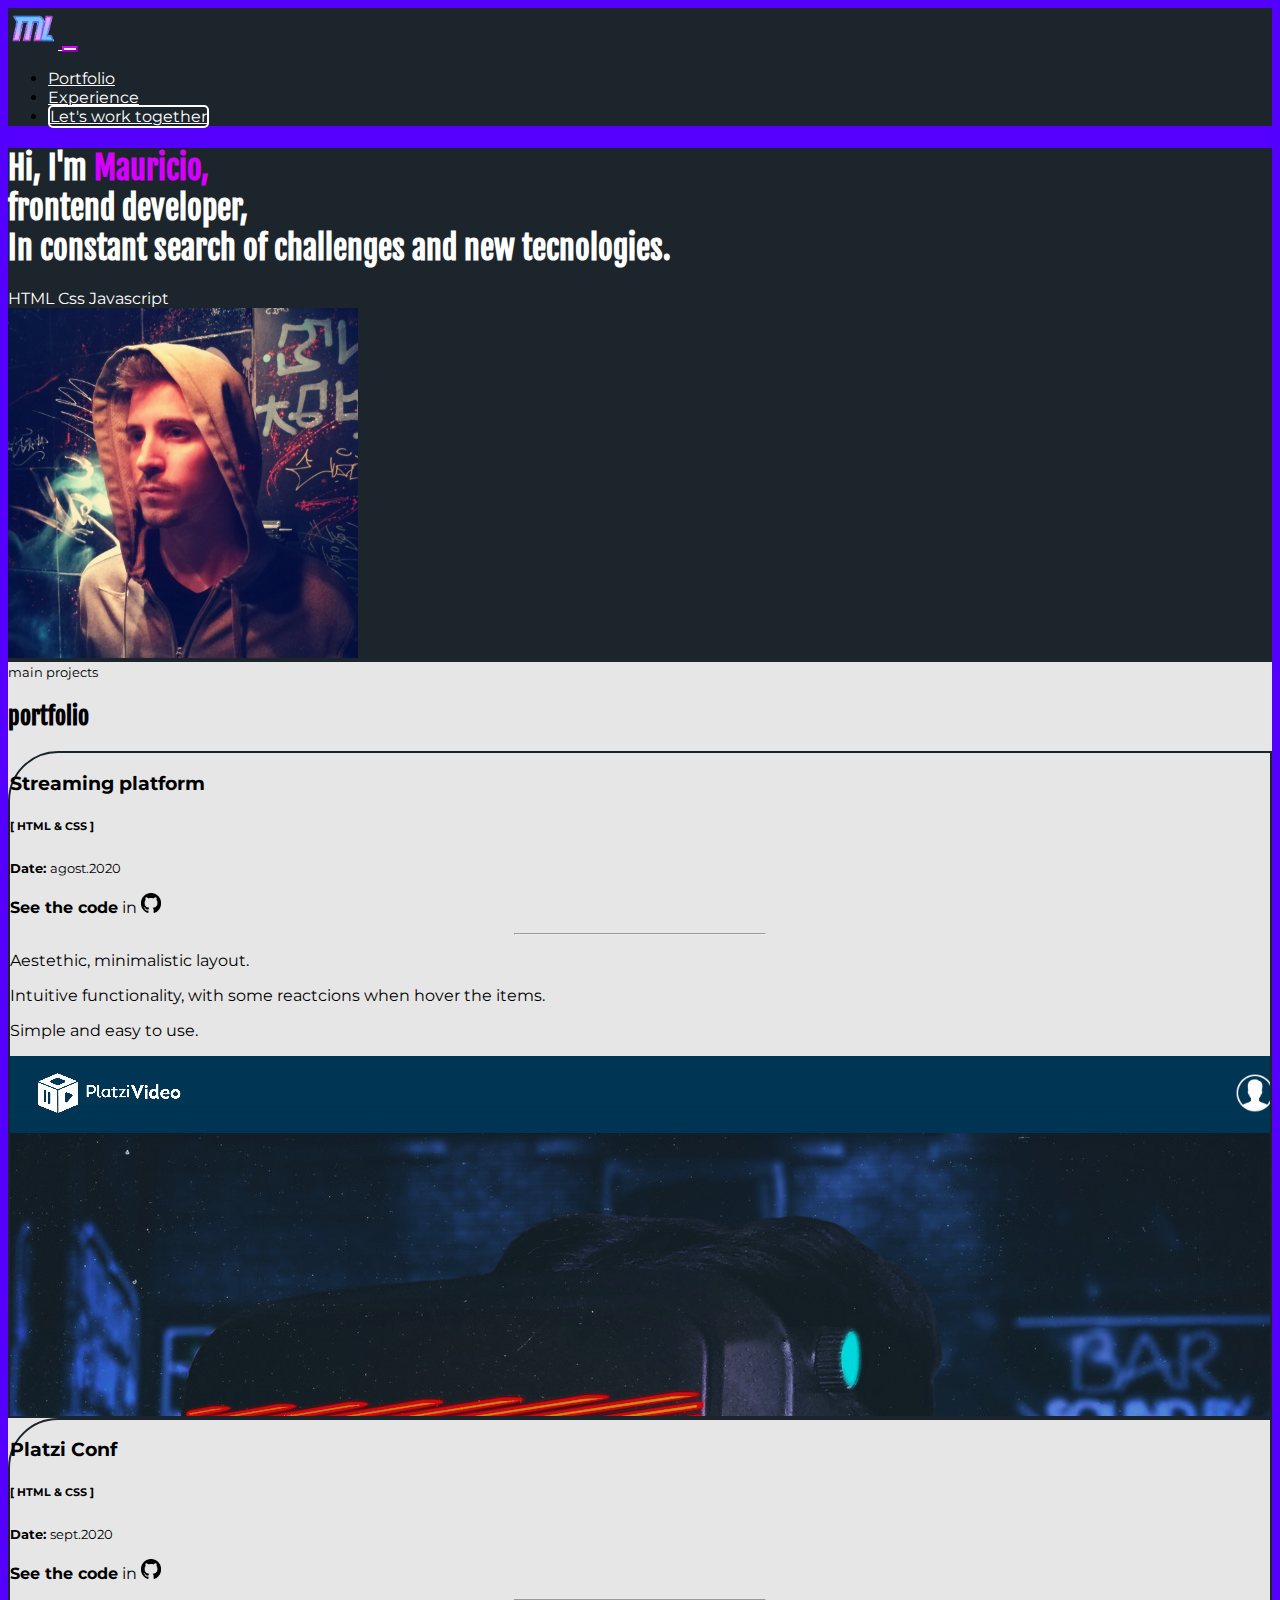
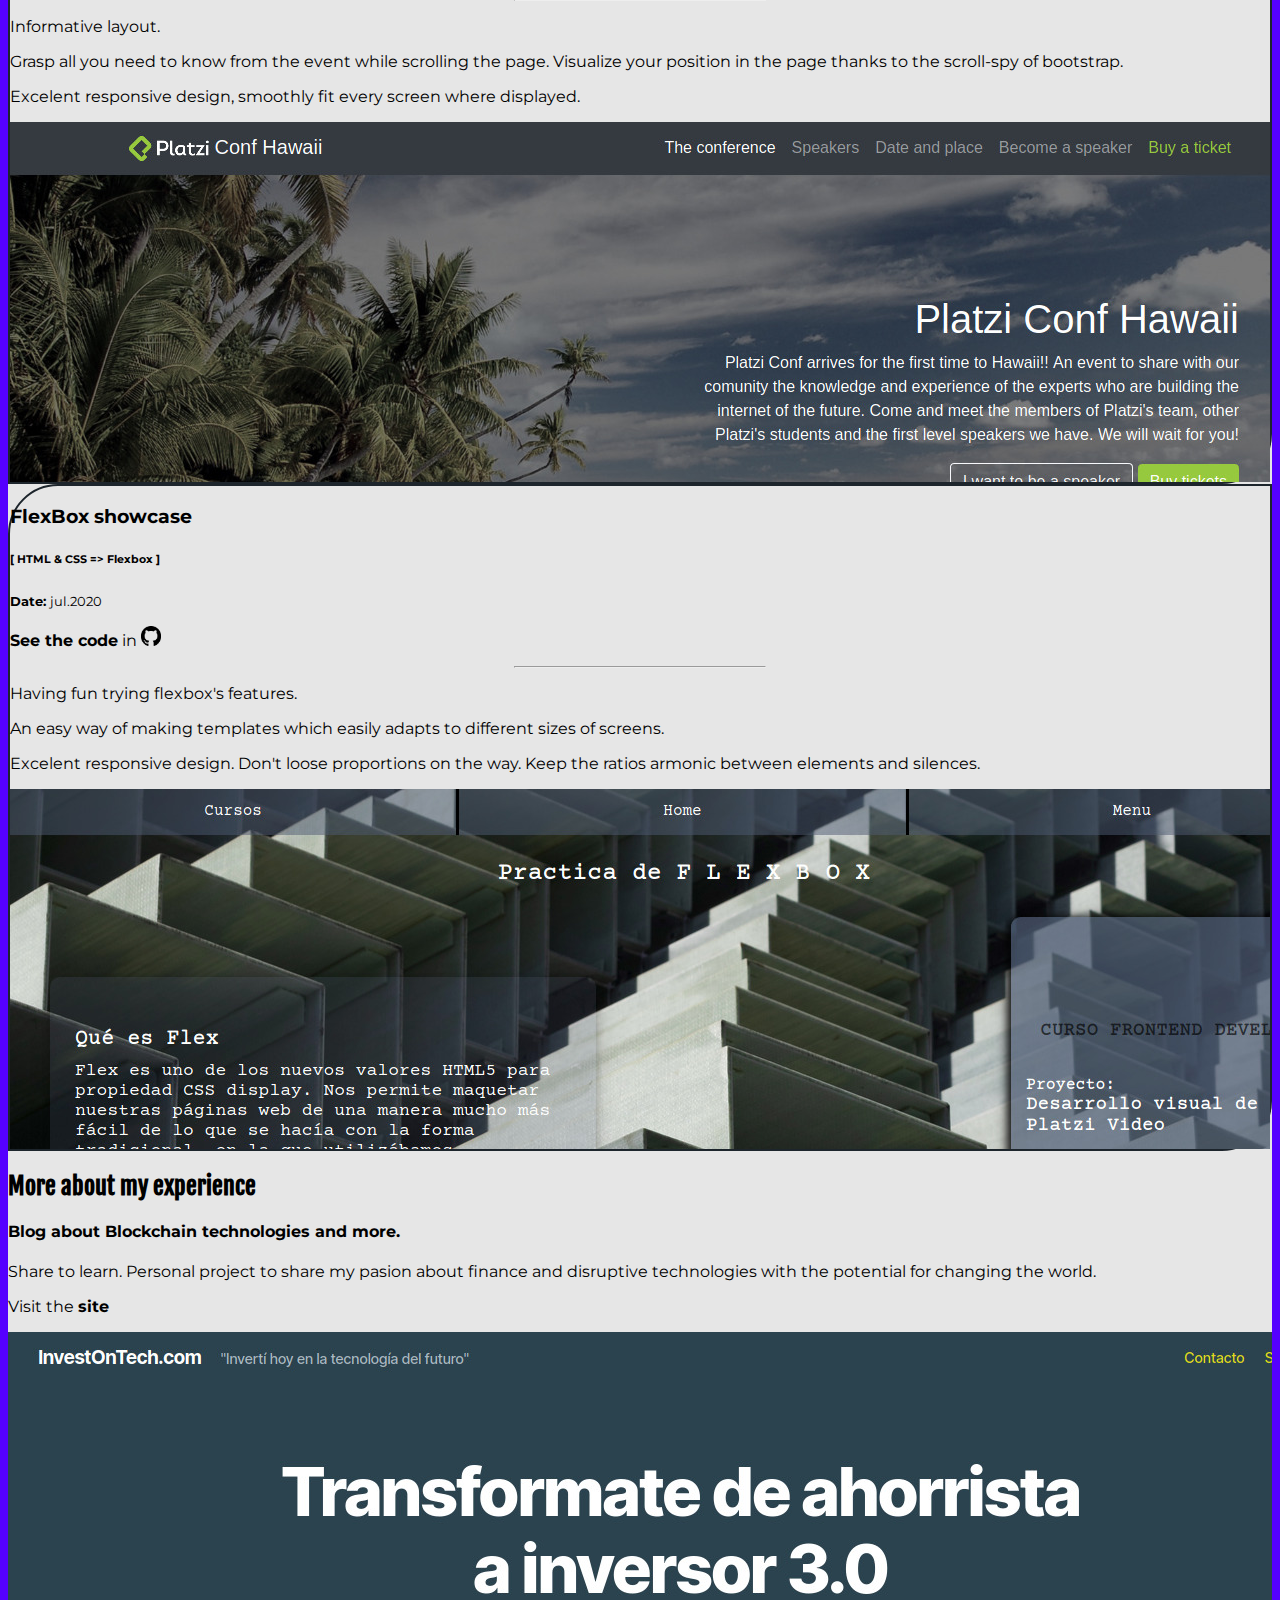
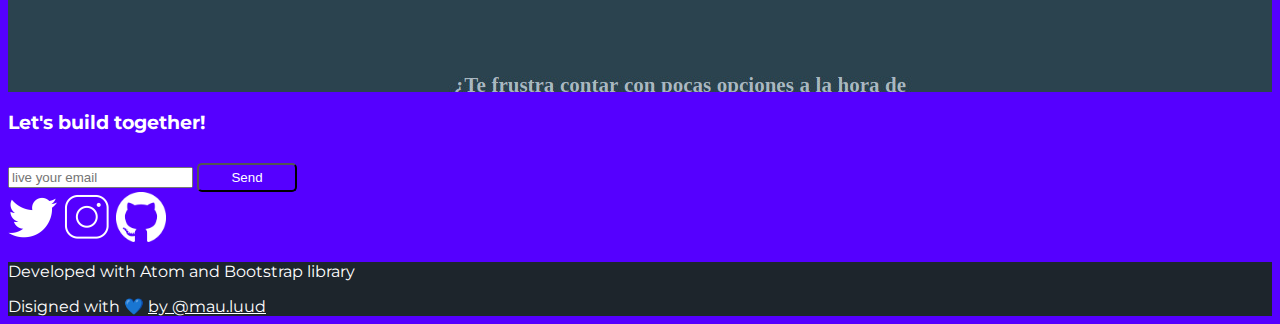
<file: index.html>
<!doctype html>
<html lang="en">
  <head>
    <!-- Required meta tags -->
    <meta charset="utf-8">
    <meta name="viewport" content="width=device-width, initial-scale=1, shrink-to-fit=no">
    <!-- Styles CSS -->
    <link rel="stylesheet" href="index.css">
    <link rel="icon"type="image/png" href="miPortafolio_img/ML_logo.png">

    <!-- Fonts -->

    <link href="https://fonts.googleapis.com/css2?family=Fjalla+One&display=swap" rel="stylesheet">
    <link href="https://fonts.googleapis.com/css2?family=Montserrat&family=Staatliches&display=swap" rel="stylesheet">

    <!-- Bootstrap CSS -->
    <link rel="stylesheet" href="https://cdn.jsdelivr.net/npm/bootstrap@4.5.3/dist/css/bootstrap.min.css" integrity="sha384-TX8t27EcRE3e/ihU7zmQxVncDAy5uIKz4rEkgIXeMed4M0jlfIDPvg6uqKI2xXr2" crossorigin="anonymous">

    <title>My Portfolio</title>
  </head>

<body style="background-color: #50f;">
<!--H E A D E R -->
<nav id="header" class="navbar navbar-expand-lg navbar-light p-4">
  <a class="navbar-brand" href="#">
    <img src="./miPortafolio_img/ML_logo.png" alt="">
    <!--Mauricio Ludueña-->
  </a>
  <button class="navbar-toggler" type="button" data-toggle="collapse" data-target="#navbarNav" aria-controls="navbarNav" aria-expanded="false" aria-label="Toggle navigation">
    <span class="navbar-toggler-icon"></span>
  </button>
  <div class="collapse navbar-collapse" id="navbarNav">
    <ul class="navbar-nav ml-auto">
      <li class="nav-item pl-2">
        <a class="nav-link" href="#portfolio">Portfolio</a>
      </li>
      <li class="nav-item pl-2">
        <a class="nav-link" href="#experience">Experience</a>
      </li>
      <li class="nav-item pl-2">
        <a id="workwithme" class="nav-link" href="#work">Let's work together</a>
      </li>
    </ul>
  </div>
</nav>
<!--/ H E A D E R -->
<!--H E R O -->
<section class="hero container-fluid p-4">
  <div class="row align-items-center">
    <div class="col text-center text-md-left pl-5">
      <h1>Hi, I'm <strong>Mauricio,</strong><br>
        frontend developer,<br>
        In constant search of challenges and new tecnologies.</h1>
      <div class="badges mb-2">
        <span class="badge badge-dark">HTML</span>
        <span class="badge badge-info">Css</span>
        <span class="badge badge-danger">Javascript</span>
      </div>
    </div>
    <div class="col text-center ">
      <img src="./miPortafolio_img/mau.jpg" width="350" height="350" alt="Mauricio">
    </div>

  </div>

</section>
<!--/ H E R O -->
<!-- P O R T F O L I O -->
<div class="main ml-4 mr-4" style="background-color:#e6e6e6">

<div class="container">
  <section id="portfolio" class="portfolio">
    <div class="row text-left text-uppercase">
      <div class="col  m-3">
        <small>main projects</small>
        <h2>portfolio</h2>
      </div>
    </div>

    <div class="card mb-3" style="border-top-left-radius: 50px; border:2px solid #1d252c">
      <div class="row no-gutters align-items-center">
        <div class="col-md-6 p-4">
            <div class="card-body text-center text-md-left ">
              <h3 class="card-title">Streaming platform</h3>
              <h6>[  HTML & CSS  ]</h6>
              <p><small><strong>Date: </strong> agost.2020</small></p>
              <p><strong>See the code</strong> in <a href="https://github.com/MauLuu/PlatziVideo" target="_blank" ><img src="./miPortafolio_img/gitBlack.png" alt=""></a> </p>
              <hr width="250px">
              <p>Aestethic, minimalistic layout.</p>
              <p>Intuitive functionality, with some reactcions when hover the items.</p>
              <p>Simple and easy to use.</p>
            </div>
        </div>
        <div class="col-md-6 p-1">
          <div class="scroll">
            <img src="./miPortafolio_img/platform.jpg" class="card-img" alt="...">
          </div>
        </div>
      </div>
    </div>
    <div class="card mb-3" style="border-bottom-right-radius: 50px; border:2px solid #1d252c">
      <div class="row no-gutters align-items-center">
        <div class="col-md-6 p-4">
            <div class="card-body text-center text-md-left ">
              <h3 class="card-title">Platzi Conf</h3>
              <h6>[  HTML & CSS  ]</h6>
              <p><small><strong>Date: </strong> sept.2020</small></p>
              <p><strong>See the code</strong> in <a href="https://github.com/MauLuu/PlatziConf" target="_blank"><img src="./miPortafolio_img/gitBlack.png" alt=""></a> </p>
              <hr width="250px">
              <p>Informative layout.</p>
              <p>Grasp all you need to know from the event while scrolling the page.
                 Visualize your position in the
                 page thanks to the scroll-spy of bootstrap.</p>
              <p>Excelent responsive design, smoothly fit every screen where displayed.</p>
            </div>
        </div>
        <div class="col-md-6 p-1">
          <div class="scroll">
            <img src="./miPortafolio_img/platziConfi.jpg" class="card-img" alt="...">
          </div>
        </div>
      </div>
    </div>
    <div class="card mb-3" style="border-bottom-right-radius: 50px; border:2px solid #1d252c">
      <div class="row no-gutters align-items-center">
        <div class="col-md-6 p-4">
            <div class="card-body text-center text-md-left ">
              <h3 class="card-title">FlexBox showcase</h3>
              <h6>[  HTML & CSS => Flexbox ]</h6>
              <p><small><strong>Date: </strong> jul.2020</small></p>
              <p><strong>See the code</strong> in <a href="#" ><img src="./miPortafolio_img/gitBlack.png" alt=""></a> </p>
              <hr width="250px">
              <p>Having fun trying flexbox's features.</p>
              <p>An easy way of making templates which easily adapts to different sizes of screens.</p>
              <p>Excelent responsive design. Don't loose proportions on the way. Keep the ratios armonic between elements and silences.</p>
            </div>
        </div>
        <div class="col-md-6 p-1">
          <div class="scroll">
            <img src="./miPortafolio_img/flexbox.jpg" class="card-img" alt="...">
          </div>
        </div>
      </div>
    </div>
  </section>
</div>
<!-- / P O R T F O L I O -->
<!-- B L O G -->
<section id="experience" class="experience">
  <div class="container">
    <div class="row text-left text-uppercase">
      <div class="col m-3">
        <h2>More about my experience</h2>
      </div>
    </div>
    <div class="row align-items-center ">
      <div class="col-12 col-md-4 text-md-right text-center p-2">
        <h4>Blog about Blockchain technologies and more.</h4>
        <p>Share to learn. Personal project to share my pasion about
          finance and disruptive technologies with the potential for changing the world.</p>
        <p>Visit the <a href="https://www.investontech.com/" target="_blank">site</a></p>
      </div>
      <div class="col-12 col-md-8 p-2">
        <div class="scroll">
          <img src="./miPortafolio_img/iot.jpg" class="card-img" alt="...">
        </div>
      </div>
    </div>
 </div>
</section>

</div>
<!-- / B L O G -->
<!-- / Let's create -->

<section id="work" class="contact">
  <div class="container-fluid">
    <div class="row my-5">
      <div class="contact__form col-12 col-md-6 text-center text-md-right">
        <form class="form__email" action="mailto:mauricio.luduena@gmail.com" method="post">
          <h3>Let's build together!</h3>
          <input type="text" name="" placeholder="live your email">
          <button class="form__email-btn">Send</button>
        </form>
      </div>
      <div class="contact__social col-12 col-md-6 text-center text-md-left pt-3">
        <div class="social">
          <a href="https://twitter.com/lud_mau" target="_blank" class="social__link tw"></a>
          <a href="https://www.instagram.com/mauri.ludue/" target="_blank" class="social__link ig"></a>
          <a href="https://github.com/MauLuu/" target="_blank" class="social__link git"></a>
        </div>
      </div>
    </div>
  </div>
</section>
<!-- / Let's create -->

<!-- F O O T E R -->

<footer style="background-color: #1d252c;">
  <div class="container-fluid">
    <div class="row text-center p-4">
      <div class="col-12 col-md-6">
        <p>Developed with Atom and Bootstrap library</p>
      </div>
      <div class="col-12 col-md-6">
        Disigned with &#128153 <a href="#">by @mau.luud</a>

      </div>

    </div>

  </div>


</footer>

<!-- F O O T E R -->



    <!-- Option 1: jQuery and Bootstrap Bundle (includes Popper) -->

    <script src="https://code.jquery.com/jquery-3.5.1.slim.min.js" integrity="sha384-DfXdz2htPH0lsSSs5nCTpuj/zy4C+OGpamoFVy38MVBnE+IbbVYUew+OrCXaRkfj" crossorigin="anonymous"></script>
    <script src="https://cdn.jsdelivr.net/npm/bootstrap@4.5.3/dist/js/bootstrap.bundle.min.js" integrity="sha384-ho+j7jyWK8fNQe+A12Hb8AhRq26LrZ/JpcUGGOn+Y7RsweNrtN/tE3MoK7ZeZDyx" crossorigin="anonymous"></script>

  </body>
</html>
</file>
<file: index.css>
/* gris oscuro = #1d252c:
gris claro = #626262;
background gris = #1b2127;
celeste =  #026fff;
*/
body {
  background-color: #50f;
  font-family: 'Montserrat', sans-serif;
}
a img {
  width: 20px;
  height: 20px;
}
#header {
  background-color: #1d252c;
}
#header a {
  color: white;
}
#header a:hover {
  font-weight: bold;
}
#header img {
  width: 50px;
  height: auto;
}
#workwithme {
  border-radius: 5px;
  border: 2px solid white;
  width: auto;
  max-width: 170px;
  text-align: center;
}

.navbar-toggler {
  border-color: #d600ff !important;
}

/* HEADER */
.hero {
  background-color: #1d252c;
  color: white;

}
.hero h1 {
  font-family: 'Fjalla One', sans-serif;
}
.hero strong{
  color: #d600ff;
}
.card {
  border:2px solid #1d252c;
  border-top-left-radius: 50px;
}
.card a {
  color: black;
  text-decoration: none;
}
.card a:hover{
  color: black;
}
.scroll {
  overflow:scroll;
    width:100%;
    height:40vh;
}
.portfolio h2 {
  font-family: 'Fjalla One', sans-serif;
}
.experience h2 {
  font-family: 'Fjalla One', sans-serif;

}
.experience a {
  font-weight: bold;
  color: black;
  text-decoration: none;
}
.experience a:hover {
  color: black;
}
/* -- Contac -- */
.form__email {
    color: white;
}
.social__link {
  display: inline-block;
  width: 50px;
  height: 50px;
  background-size: 50px 50px;
}
.tw {
  background-image: url(./miPortafolio_img/tw.png);
}
.fb {
  background-image: url(./miPortafolio_img/fb.png);
}
.ig {
  background-image: url(./miPortafolio_img/ig.png);
}
.git {
  background-image: url(./miPortafolio_img/git.png);
}

/* -- footer -- */
footer {
  color:white;
}
footer a {
  color:white;
}
footer a:hover {
  color: white;
}
.form__email button {

  margin-top: 10px;
  background: transparent;
  color: white;
  padding: 5px 0px;
  border-radius: 5px;
  width: 100px;
}














/**Breakpoints estandarizados:
    Móviles: entre 320 y 480 píxeles.
    Tablets: entre 768 y 1024 píxeles.
    Pantallas grandes: más de 1024 píxeles o más.

Desktop first empezar con el Media Query mas grande

*/
</file>
